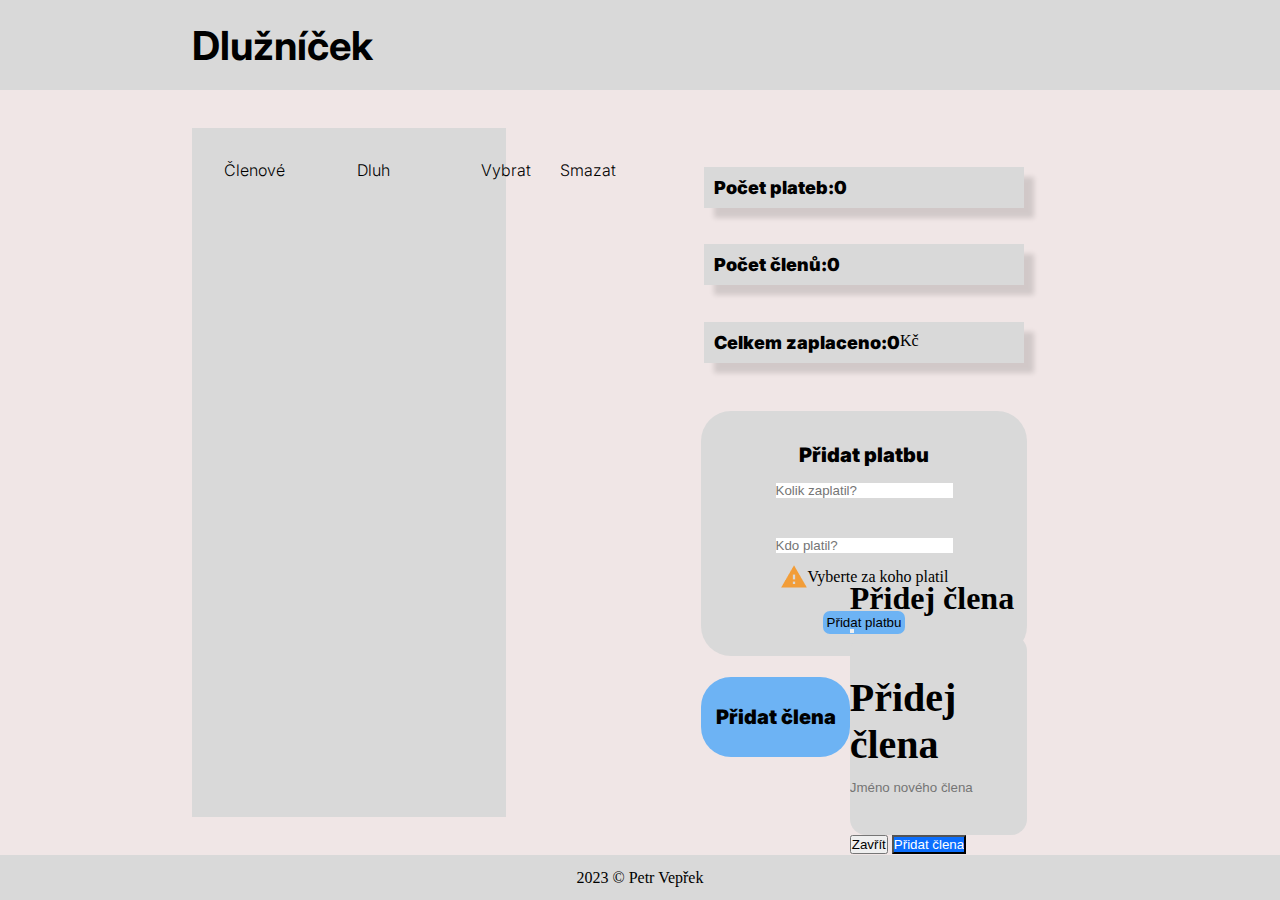
<file: Dluznicek_2/index.html>
<!DOCTYPE html>
<html lang="en">
  <head>
    <link rel="stylesheet" href="styl.css" />
    <meta charset="UTF-8" />
    <meta http-equiv="X-UA-Compatible" content="IE=edge" />
    <meta name="viewport" content="width=device-width, initial-scale=1.0" />
    <link rel="shortcut icon" href="icon.png" />
    <title>Settle Up</title>
    <link
      href="https://cdn.jsdelivr.net/npm/bootstrap@5.3.0-alpha3/dist/css/bootstrap.min.css"
      rel="stylesheet"
      integrity="sha384-KK94CHFLLe+nY2dmCWGMq91rCGa5gtU4mk92HdvYe+M/SXH301p5ILy+dN9+nJOZ"
      crossorigin="anonymous"
    />
  </head>
  <body>
    <header>
      <h1>Dlužníček</h1>
    </header>
    <main>
      <section class="content-left">
        <div class="members">
          <div class="members-title">
            <div class="title-member">Členové</div>
            <div class="title-debt">Dluh</div>
            <div class="title-choose">Vybrat</div>
            <div class="title-delete">Smazat</div>
          </div>

          <section class="task-list">
            <div id="tasks"></div>
          </section>
        </div>
      </section>
      <section class="content-right">
        <div class="content-wrap">
          <div class="main-info">
            <div class="payments-number">
              <h3>Počet plateb:</h3>
              <h3 id="platba">0</h3>
            </div>
            <div class="member-number">
              <h3>Počet členů:</h3>
              <h3 id="clen_pocet">0</h3>
            </div>
            <div class="total-debt-number">
              <h3>Celkem zaplaceno:</h3>
              <h3 id="dluh">0</h3>
              <span> Kč</span>
            </div>
          </div>
          <form id="new-debt-form">
            <div class="debt-title">Přidat platbu</div>
            <div class="debt-inputs">
              <input
                type="number"
                id="new-debt-input"
                placeholder="Kolik zaplatil?"
              />
              <input
                name="member_choose"
                id="clenove_vyber"
                list="member-list"
                placeholder="Kdo platil?"
              />
            </div>
            <div class="debt-warning">
              <img src="./images/Warning.png" alt="" />
              <p>Vyberte za koho platil</p>
            </div>
            <datalist id="member-list"></datalist>
            <input type="button" id="new-debt-submit" value="Přidat platbu" />
          </form>
          <div class="add-member">
            <button
              type="button"
              class="btn btn-primary"
              data-bs-toggle="modal"
              data-bs-target="#staticBackdrop"
            >
              Přidat člena
            </button>
            <div
              class="modal fade"
              id="staticBackdrop"
              data-bs-backdrop="static"
              data-bs-keyboard="false"
              tabindex="-1"
              aria-labelledby="staticBackdropLabel"
              aria-hidden="true"
            >
              <div class="modal-dialog">
                <div class="modal-content">
                  <div class="modal-header">
                    <h1 class="modal-title fs-5" id="staticBackdropLabel">
                      Přidej člena
                    </h1>
                    <button
                      type="button"
                      class="btn-close"
                      data-bs-dismiss="modal"
                      aria-label="Close"
                    ></button>
                  </div>
                  <div class="modal-body">
                    <div class="pridat_clena">
                      <h3>Přidej člena</h3>
                      <form id="new-member-form">
                        <input
                          type="text"
                          id="new-task-inputik"
                          placeholder="Jméno nového člena"
                        />
                      </form>
                    </div>
                  </div>
                  <div class="modal-footer">
                    <button
                      type="button"
                      class="btn btn-secondary"
                      data-bs-dismiss="modal"
                    >
                      Zavřít
                    </button>
                    <input
                      type="button"
                      class="btn btn-primary_1"
                      id="newbtn"
                      value="Přidat člena"
                      data-bs-dismiss="modal"
                    />
                  </div>
                </div>
              </div>
            </div>
          </div>
        </div>
      </section>
    </main>
    <footer>
      <p>2023 © Petr Vepřek</p>
    </footer>
    <script src="main.js"></script>
    <script
      src="https://cdn.jsdelivr.net/npm/bootstrap@5.3.0-alpha3/dist/js/bootstrap.bundle.min.js"
      integrity="sha384-ENjdO4Dr2bkBIFxQpeoTz1HIcje39Wm4jDKdf19U8gI4ddQ3GYNS7NTKfAdVQSZe"
      crossorigin="anonymous"
    ></script>
  </body>
</html>
</file>
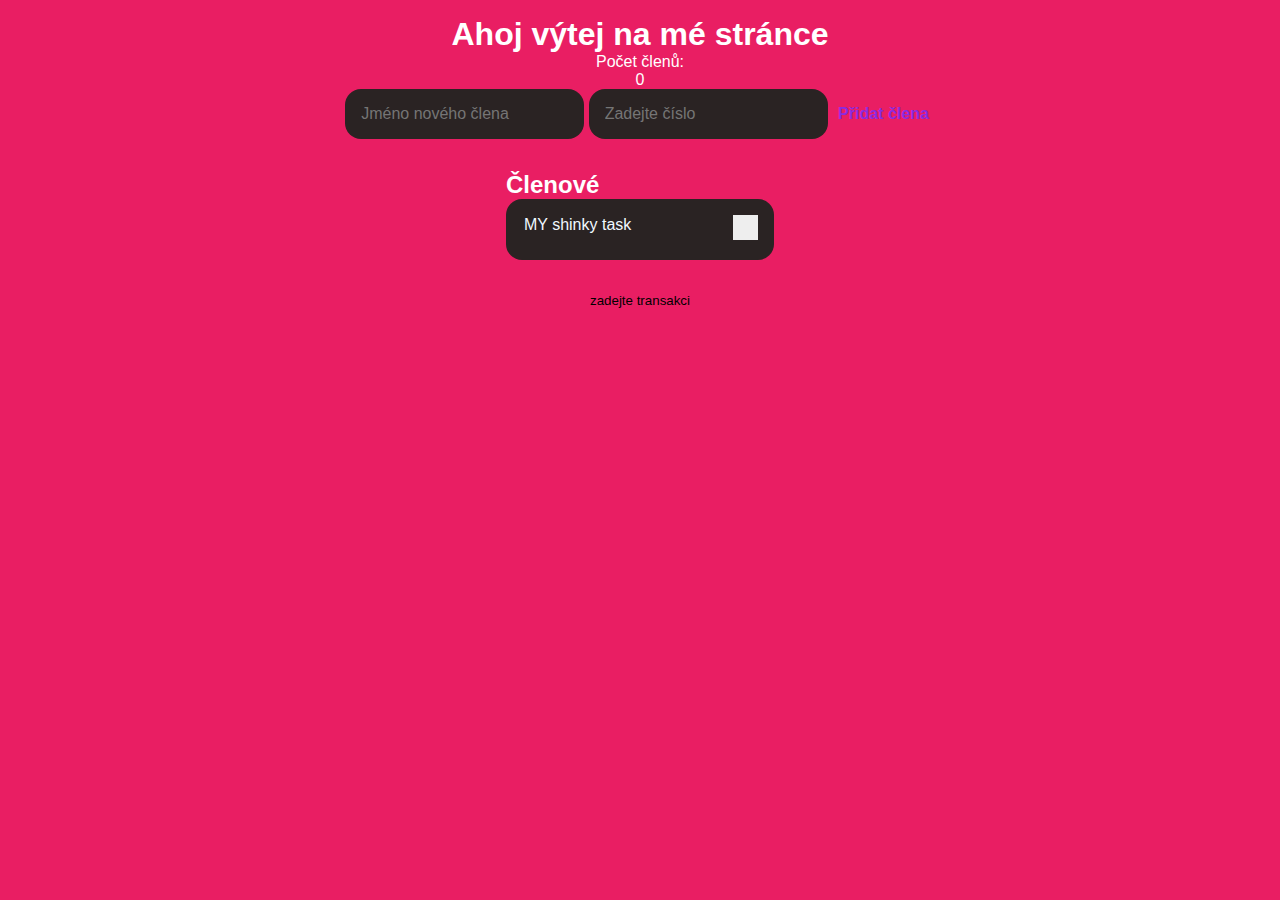
<file: Dlužníček/main.html>
<!DOCTYPE html>
<html lang="en">
  <head>
    <link rel="stylesheet" href="main.css" />
    <meta charset="UTF-8" />
    <meta http-equiv="X-UA-Compatible" content="IE=edge" />
    <meta name="viewport" content="width=device-width, initial-scale=1.0" />
    <title>Dlužníček</title>
  </head>
  <body>
    <header>
      <h1>Ahoj výtej na mé stránce</h1>
      <p>Počet členů:</p>
      <p id="demo">0</p>
      <form id="new-task-form">
        <input
          type="text"
          id="new-task-input"
          placeholder="Jméno nového člena"
        />
        <input
          type="number"
          id="new-number-input"
          placeholder="Zadejte číslo"
        />
        <input type="submit" id="new-task-submit" value="Přidat člena" />
      </form>
    </header>
    <main>
      <section class="task-list">
        <h2>Členové</h2>
        <div id="tasks">
          <div class="task">
            <div class="content">
              <input type="text" class="text" value="MY shinky task" />
            </div>
            <div class="actions">
              <input class="edit" type="checkbox" />
            </div>
          </div>
        </div>
      </section>
      <button type="submit" class="transaction">zadejte transakci</button>
      <input name="car" list="anrede" />
      <datalist id="anrede"></datalist>
    </main>
    <script src="main.js"></script>
  </body>
</html>
</file>
<file: Dluznicek_2/styl.css>
@import url("https://fonts.googleapis.com/css2?family=Inter:wght@500;900&display=swap");
* {
  margin: 0;
  padding: 0;
}

body {
  width: 100%;
  height: 100vh;
}

header {
  display: flex;
  justify-content: center;
  align-items: center;
  flex-direction: none;
  background-color: #d9d9d9;
  height: 10vh;
  width: 100%;
}
header h1 {
  font-family: "Inter", sans-serif;
  font-size: 40px;
  font-weight: none;
  display: flex;
  width: 70%;
}

main {
  display: flex;
  justify-content: center;
  width: 100%;
  height: 85vh;
  background-color: #f0e6e6;
}
main .content-left {
  display: flex;
  align-items: center;
  width: 35%;
}
main .content-left .members {
  display: flex;
  justify-content: none;
  align-items: center;
  flex-direction: column;
  background-color: #d9d9d9;
  height: 90%;
  width: 70%;
}
main .content-left .members h2 {
  margin-top: 20px;
  margin-bottom: 20px;
}
main .content-left .members button,
main .content-left .members input {
  background: none;
  outline: none;
  border: none;
  margin-left: 10px;
}
main .content-left .members .members-title {
  margin-top: 2rem;
  margin-bottom: 1rem;
  display: flex;
  width: 90%;
  flex-direction: row;
  font-family: "Inter", sans-serif;
  font-size: none;
  font-weight: 300;
}
main .content-left .members .members-title .title-member {
  margin-left: 1rem;
}
main .content-left .members .members-title .title-debt {
  margin-left: 4.5rem;
}
main .content-left .members .members-title .title-choose {
  margin-left: 5.7rem;
}
main .content-left .members .members-title .title-delete {
  margin-left: 1.8rem;
}
main .content-left .members .task-list {
  overflow: auto;
}
main .content-left .members .task-list #tasks {
  display: flex;
  justify-content: none;
  align-items: center;
  flex-direction: column;
}
main .content-left .members .task-list #tasks .task {
  display: flex;
  justify-content: space-between;
  align-items: center;
  flex-direction: none;
  background-color: #282727;
  height: 70px;
  width: 90%;
  padding: 1rem;
  border-radius: 10px;
  margin-bottom: 2rem;
}
main .content-left .members .task-list #tasks .task .content {
  display: flex;
  align-items: center;
}
main .content-left .members .task-list #tasks .task .content .text {
  color: #ffffff;
  font-size: 1rem;
  width: 100%;
  display: block;
  transition: 0.4s;
  font-size: 20px;
  font-family: "Inter", sans-serif;
  font-size: 18px;
  font-weight: 900;
}
main .content-left .members .task-list #tasks .task .content .number {
  color: #ffffff;
  font-size: 1rem;
  width: 100%;
  display: block;
  transition: 0.4s;
  font-family: "Inter", sans-serif;
  font-size: none;
  font-weight: 900;
}
main .content-left .members .task-list #tasks .task .actions {
  display: flex;
  align-items: center;
}
main .content-left .members .task-list #tasks .task .actions button {
  cursor: pointer;
  font-size: 0.85rem;
  font-weight: 600;
  text-transform: uppercase;
}
main .content-left .members .task-list #tasks .task .actions button:hover {
  opacity: 0.8;
}
main .content-left .members .task-list #tasks .task .actions .check {
  height: 30px;
  width: 30px;
  margin-right: 2rem;
  background-color: #ffffff;
}
main .content-left .members .task-list #tasks .task .actions .delete {
  margin-left: 10px;
  color: #fd1414;
}
main .content-right {
  display: flex;
  justify-content: center;
  align-items: center;
  flex-direction: column;
  width: 35%;
}
main .content-right .content-wrap {
  display: flex;
  justify-content: space-around;
  height: 80%;
  flex-direction: column;
}
main .content-right .content-wrap .main-info {
  display: flex;
  justify-content: space-between;
  align-items: center;
  flex-direction: column;
  height: 40%;
}
main .content-right .content-wrap .main-info h3 {
  font-family: "Inter", sans-serif;
  font-size: 18px;
  font-weight: 900;
}
main .content-right .content-wrap .main-info .payments-number {
  display: flex;
  justify-content: none;
  align-items: center;
  flex-direction: row;
  background-color: #d9d9d9;
  padding: 10px;
  width: 300px;
  box-shadow: 10px 10px 5px 0px rgba(0, 0, 0, 0.13);
}
main .content-right .content-wrap .main-info .member-number {
  display: flex;
  justify-content: none;
  align-items: center;
  flex-direction: row;
  background-color: #d9d9d9;
  padding: 10px;
  width: 300px;
  box-shadow: 10px 10px 5px 0px rgba(0, 0, 0, 0.13);
}
main .content-right .content-wrap .main-info .total-debt-number {
  display: flex;
  background-color: #d9d9d9;
  padding: 10px;
  width: 300px;
  box-shadow: 10px 10px 5px 0px rgba(0, 0, 0, 0.13);
}
main .content-right .content-wrap #new-debt-form {
  display: flex;
  justify-content: none;
  align-items: center;
  flex-direction: column;
  background-color: #d9d9d9;
  height: 50%;
  border-radius: 30px;
  margin-top: 3rem;
}
main .content-right .content-wrap #new-debt-form .debt-title {
  font-family: "Inter", sans-serif;
  font-size: 20px;
  font-weight: 900;
  margin-top: 2rem;
}
main .content-right .content-wrap #new-debt-form .debt-inputs {
  display: flex;
  justify-content: space-between;
  align-items: center;
  flex-direction: column;
  margin-top: 1rem;
  height: 70px;
}
main .content-right .content-wrap #new-debt-form .debt-warning {
  display: flex;
  justify-content: center;
  align-items: center;
  flex-direction: row;
  height: 3rem;
}
main .content-right .content-wrap #new-debt-form .debt-warning img {
  height: 28px;
  width: 28px;
}
main .content-right .content-wrap #new-debt-form .debt-warning p {
  display: contents;
}
main .content-right .content-wrap #new-debt-form #new-debt-input {
  border: none;
}
main .content-right .content-wrap #new-debt-form #clenove_vyber {
  border: none;
}
main .content-right .content-wrap #new-debt-form #new-debt-submit {
  border: none;
  border-radius: 7px;
  padding: 4px;
  background-color: #6db3f4;
  margin-top: 10px;
}
main .content-right .content-wrap .add-member {
  display: flex;
  justify-content: center;
  align-items: center;
  flex-direction: none;
  height: 20%;
}
main .content-right .content-wrap .add-member .btn-primary {
  height: 80px;
  width: 100%;
  border-radius: 30px;
  background-color: #6db3f4;
  border: none;
  color: #000000;
  font-family: "Inter", sans-serif;
  font-size: 20px;
  font-weight: 900;
}
main .content-right .content-wrap .add-member .modal-body {
  display: flex;
  height: 200px;
  width: 100%;
}
main .content-right .content-wrap .add-member .modal-body .pridat_clena {
  display: flex;
  justify-content: center;
  align-items: center;
  flex-direction: column;
  background-color: #d9d9d9;
  width: 100%;
  border-radius: 1rem;
}
main .content-right .content-wrap .add-member .modal-body .pridat_clena h3 {
  margin-bottom: 10px;
  font-size: 40px;
}
main .content-right .content-wrap .add-member .modal-body .pridat_clena #new-task-inputik {
  border: none;
  background: none;
  outline: none;
  justify-content: center;
}
main .content-right .content-wrap .add-member .btn-primary_1 {
  background-color: #0b6efd;
  color: #ffffff;
}
main ::-webkit-scrollbar {
  width: 10px;
  height: 40px;
}
main ::-webkit-scrollbar-track {
  box-shadow: inset 0 0 5px grey;
  border-radius: 10px;
}
main ::-webkit-scrollbar-thumb {
  background: black;
  border-radius: 10px;
}
main ::-webkit-scrollbar-thumb:hover {
  background: #8b8383;
}

footer {
  display: flex;
  justify-content: center;
  align-items: center;
  flex-direction: none;
  background-color: #d9d9d9;
  height: 5vh;
  bottom: 0;
  width: 100%;
  position: absolute;
}
footer p {
  display: contents;
}/*# sourceMappingURL=styl.css.map */
</file>
<file: Dlužníček/main.css>
* {
  box-sizing: border-box;
  margin: 0;
  font-family: "Fira sans", sans-serif;
}
body {
  display: flex;
  flex-direction: column;
  min-height: 100vh;
  background-color: rgb(233, 30, 99);
  color: white;
}
header {
  padding: 1rem 2rem;
  width: 100%;
  margin: 0 auto;
  align-items: center;
  display: flex;
  flex-direction: column;
}
main {
  display: flex;
  align-items: center;
  flex-direction: column;
}
#new-member-form {
  display: flex;
}
input,
button {
  appearance: none;
  border: none;
  outline: none;
  background: none;
}
#new-task-input {
  background-color: rgb(42, 35, 35);
  padding: 1rem;
  border-radius: 1rem;
  color: aliceblue;
  font-size: 1rem;
}
#new-number-input {
  background-color: rgb(42, 35, 35);
  padding: 1rem;
  border-radius: 1rem;
  color: aliceblue;
  font-size: 1rem;
}

#new-task-submit {
  color: blueviolet;
  font-size: 1rem;
  font-weight: 600;
  cursor: pointer;
}

#new-task-submit:hover {
  opacity: 0.8;
}
#new-task-submit:active {
  opacity: 0.6;
}

.task-list {
  padding: 1rem;
}

#tasks .task {
  display: flex;
  justify-content: space-between;
  background-color: rgb(42, 35, 35);
  padding: 1rem;
  border-radius: 1rem;
  margin-bottom: 1rem;
}

#tasks .task .content .text {
  color: aliceblue;
  font-size: 1rem;
  width: 100%;
  display: block;
  transition: 0.4s;
}
.task .actions button {
  cursor: pointer;
  font-size: 0.85rem;
  font-weight: 600;
  text-transform: uppercase;
}
.task .actions button:hover {
  opacity: 0.8;
}
.task .actions button:active {
  opacity: 0.6;
}

.task .actions .edit {
  height: 25px;
  width: 25px;
  background-color: #eee;
}
.task .actions .delete {
  color: crimson;
}
</file>
